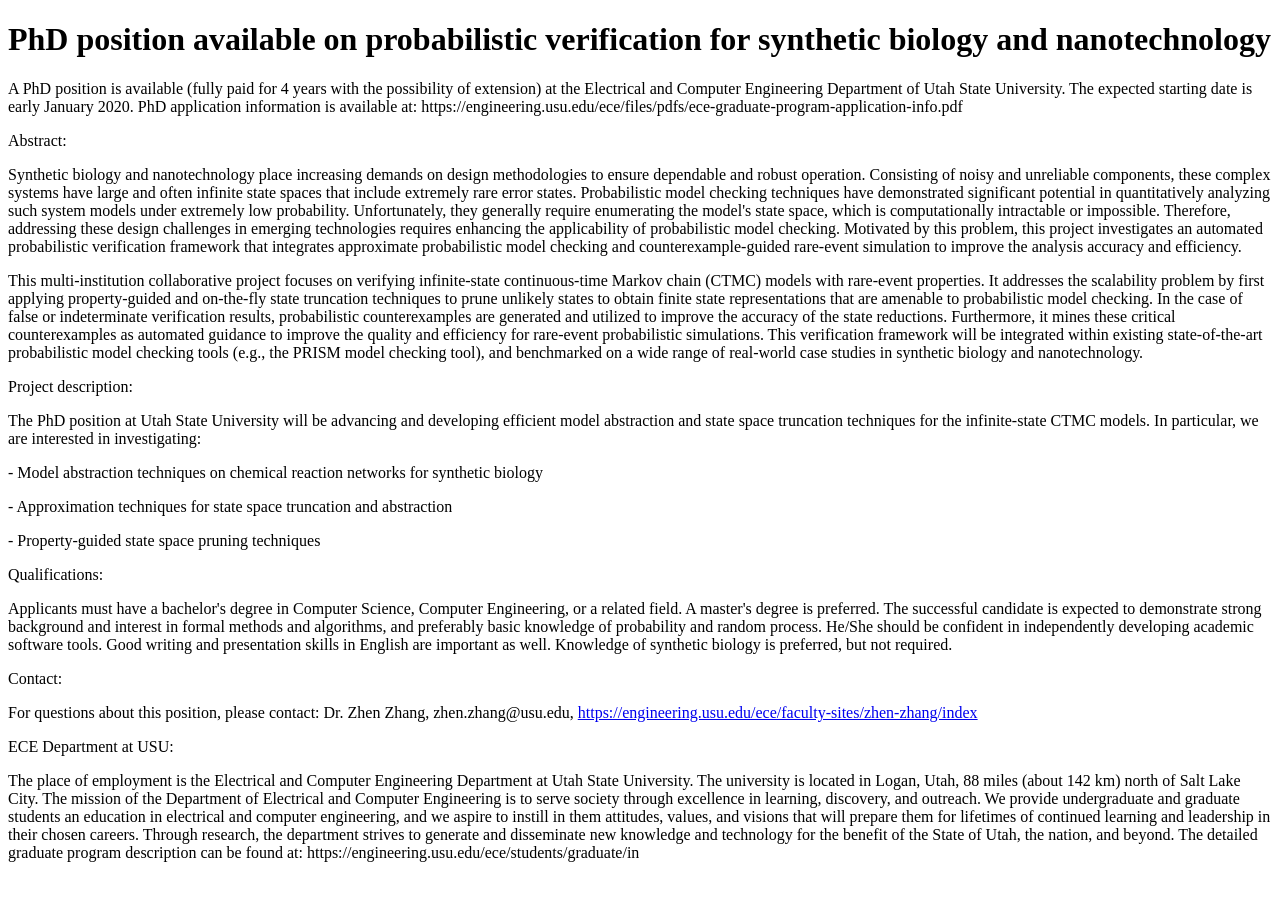
<file: phd.html>
<!DOCTYPE html>
<html>
	<head>
		<title>Vacancies</title>
	</head>
	<body>
		<div class="container">
    		<div class="blurb">
        		<h1>PhD position available on probabilistic verification for synthetic biology and nanotechnology</h1>
			<p>A PhD position is available (fully paid for 4 years with the possibility of extension) at the Electrical and Computer Engineering Department of Utah State University. The expected starting date is early January 2020. PhD application information is available at: https://engineering.usu.edu/ece/files/pdfs/ece-graduate-program-application-info.pdf</p>
			<p>Abstract:</p>
			<p>Synthetic biology and nanotechnology place increasing demands on design methodologies to ensure dependable and robust operation. Consisting of noisy and unreliable components, these complex systems have large and often infinite state spaces that include extremely rare error states. Probabilistic model checking techniques have demonstrated significant potential in quantitatively analyzing such system models under extremely low probability. Unfortunately, they generally require enumerating the model's state space, which is computationally intractable or impossible. Therefore, addressing these design challenges in emerging technologies requires enhancing the applicability of probabilistic model checking. Motivated by this problem, this project investigates an automated probabilistic verification framework that integrates approximate probabilistic model checking and counterexample-guided rare-event simulation to improve the analysis accuracy and efficiency.</p>
			<p>This multi-institution collaborative project focuses on verifying infinite-state continuous-time Markov chain (CTMC) models with rare-event properties. It addresses the scalability problem by first applying property-guided and on-the-fly state truncation techniques to prune unlikely states to obtain finite state representations that are amenable to probabilistic model checking. In the case of false or indeterminate verification results, probabilistic counterexamples are generated and utilized to improve the accuracy of the state reductions. Furthermore, it mines these critical counterexamples as automated guidance to improve the quality and efficiency for rare-event probabilistic simulations. This verification framework will be integrated within existing state-of-the-art probabilistic model checking tools (e.g., the PRISM model checking tool), and benchmarked on a wide range of real-world case studies in synthetic biology and nanotechnology.</p>

			<p>Project description:</p>
			<p>The PhD position at Utah State University will be advancing and developing efficient model abstraction and state space truncation techniques for the infinite-state CTMC models. In particular, we are interested in investigating:<p>
			<p>	- Model abstraction techniques on chemical reaction networks for synthetic biology</p>
			<p>	- Approximation techniques for state space truncation and abstraction</p>
			<p>	- Property-guided state space pruning techniques</p>

<p>Qualifications:</p>

<p>Applicants must have a bachelor's degree in Computer Science, Computer Engineering, or a related field. A master's degree is preferred. The successful candidate is expected to demonstrate strong background and interest in formal methods and algorithms, and preferably basic knowledge of probability and random process. He/She should be confident in independently developing academic software tools. Good writing and presentation skills in English are important as well. Knowledge of synthetic biology is preferred, but not required.</p>

<p>Contact:</p>

<p>For questions about this position, please contact: Dr. Zhen Zhang, zhen.zhang@usu.edu, <a href="https://engineering.usu.edu/ece/faculty-sites/zhen-zhang/index">https://engineering.usu.edu/ece/faculty-sites/zhen-zhang/index</a></p>



<p>ECE Department at USU:</p>

<p>The place of employment is the Electrical and Computer Engineering Department at Utah State University. The university is located in Logan, Utah, 88 miles (about 142 km) north of Salt Lake City. The mission of the Department of Electrical and Computer Engineering is to serve society through excellence in learning, discovery, and outreach. We provide undergraduate and graduate students an education in electrical and computer engineering, and we aspire to instill in them attitudes, values, and visions that will prepare them for lifetimes of continued learning and leadership in their chosen careers. Through research, the department strives to generate and disseminate new knowledge and technology for the benefit of the State of Utah, the nation, and beyond. The detailed graduate program description can be found at: https://engineering.usu.edu/ece/students/graduate/in</p>
    		<!-- </div><\!-- /.blurb -\-> -->
		<!-- </div><\!-- /.container -\-> -->
		<!-- <footer> -->
    		<!-- <ul> -->
        	<!-- 	<li><a href="mailto:hankquinlanhub@gmail.com">email</a></li> -->
        	<!-- 	<li><a href="https://github.com/hankquinlan">github.com/hankquinlan</a></li> -->
		<!-- 	</ul> -->
		<!-- </footer> -->
	</body>
</html>
</file>
